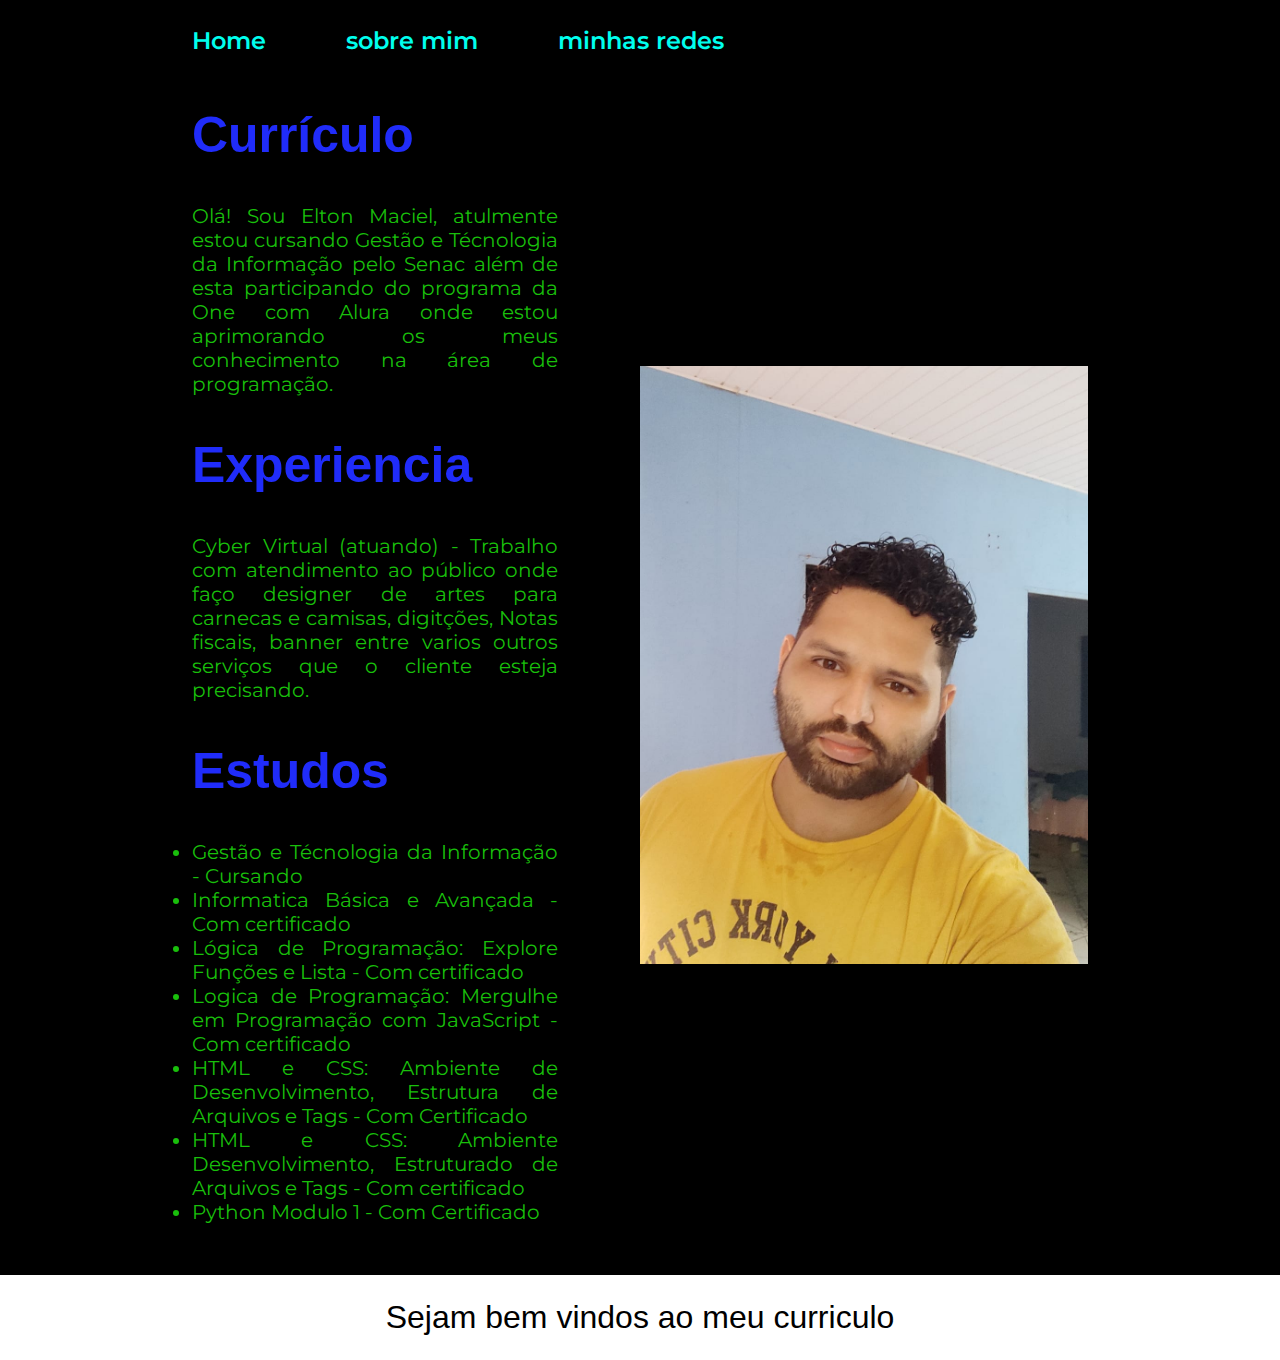
<file: index.html>
<!DOCTYPE html>
<html lang="pt-br">
<head>
    <meta charset="UTF-8">
    <meta http-equiv="X-UA-compatible" content="IE=edge">
    <meta name="viewport" content="width=device-width, initial-scale=1.0">
    <title>Portfolio</title>
    <link rel="stylesheet" href="./styles/style.css">
</head>
<body>
    <header class="cabecalho">
        <nav class="cabecalho__menu">
            <a class="cabecalho__menu__links" href="index.html">Home</a>
            <a class="cabecalho__menu__links" href="newPaste.html">sobre mim</a>
            <a class="cabecalho__menu__links" href="about.html">minhas redes</a>
        </nav>
    
    </header>
    <main class="apresentacao">
        <section class="apresentacao__conteudo"> 
            <h1 class="apresentacao__conteudo__titulo">Currículo</h1>
            <p class="apresentacao__conteudo__texto"> Olá! Sou Elton Maciel, atulmente estou cursando Gestão e Técnologia da Informação pelo Senac além de esta participando do programa da One com Alura onde estou aprimorando os meus conhecimento na área de programação.</p>
            
            <h2 class="apresentacao__conteudo__titulo">Experiencia</h2>
            <p class="apresentacao__conteudo__texto"> Cyber Virtual (atuando) - Trabalho com atendimento ao público onde faço designer de artes para carnecas e camisas, digitções, Notas fiscais, banner entre varios outros serviços que o cliente esteja precisando.
      
            <div:hover class="apresentacao__link">
                <h2 class="apresentacao__conteudo__titulo" > Estudos</h2>
                <ul class="apresentacao__conteudo__texto">
                    <li>Gestão e Técnologia da Informação - Cursando</li>
                    <li>Informatica Básica e Avançada - Com certificado</li>
                    <li>Lógica de Programação: Explore Funções e Lista - Com certificado</li>
                    <li>Logica de Programação: Mergulhe em Programação com JavaScript - Com certificado</li>
                    <li>HTML e CSS: Ambiente de Desenvolvimento, Estrutura de Arquivos e Tags - Com Certificado</li>
                    <li>HTML e CSS: Ambiente Desenvolvimento, Estruturado de Arquivos e Tags - Com certificado</li>
                    <li>Python Modulo 1 - Com Certificado</li>
                </ul>
            </div> 
        </section>
        <img class="apresentacao__imagem" src="./assets/foto.png" alt="programando">
    </main>
    <footer class="rodape">Sejam bem vindos ao meu curriculo</footer>
</body>
</html>
</file>
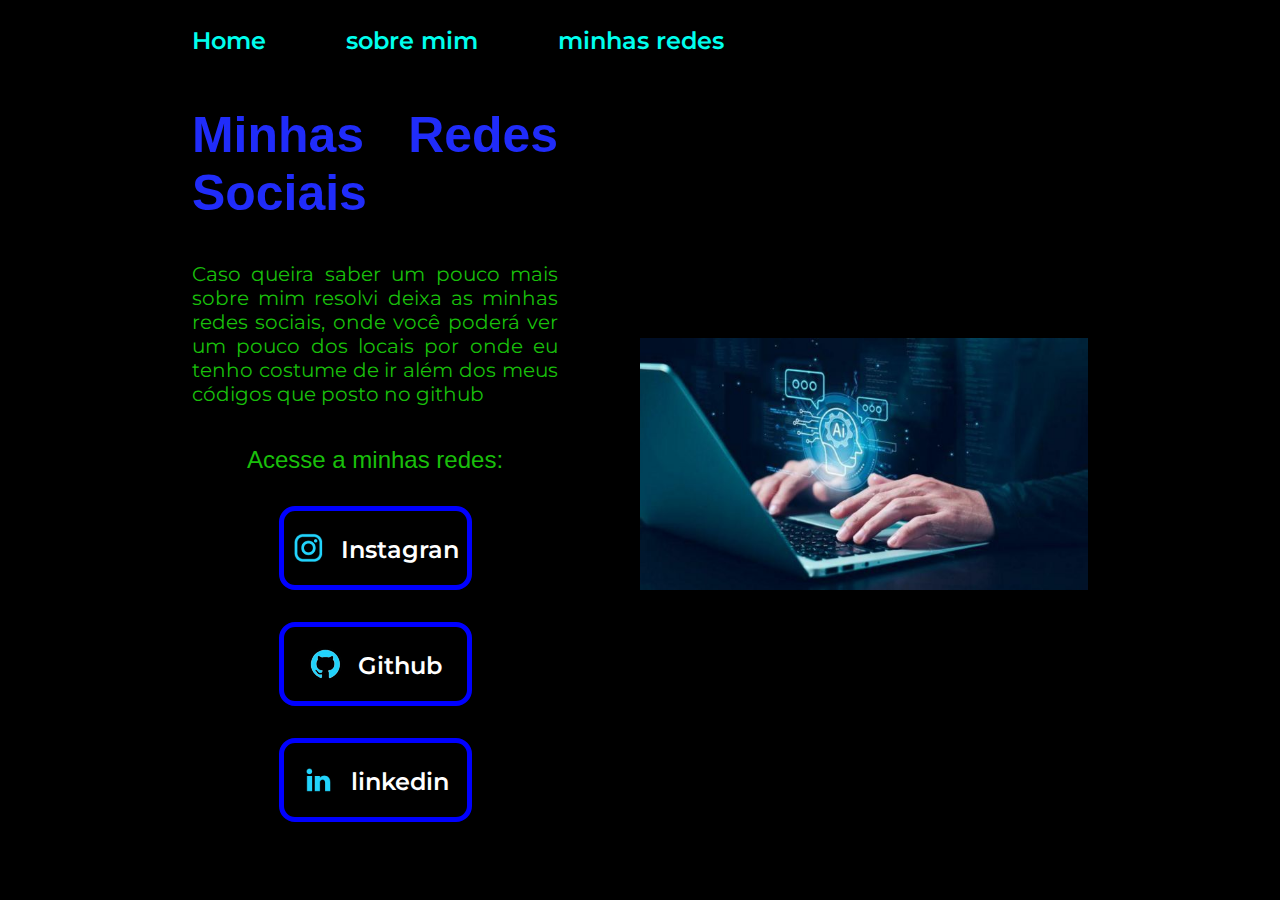
<file: about.html>
<!DOCTYPE html>
<html lang="pt-br">
<head>
    <meta charset="UTF-8">
    <meta http-equiv="X-UA-compatible" content="IE=edge">
    <meta name="viewport" content="width=device-width, initial-scale=1.0">
    <title>curriculo</title>
    <link rel="stylesheet" href="./styles/style.css">
</head>
<body>
    <header class="cabecalho">
        <nav class="cabecalho__menu">
            <a class="cabecalho__menu__links" href="index.html">Home</a>
            <a class="cabecalho__menu__links" href="newPaste.html">sobre mim</a>
            <a class="cabecalho__menu__links" href="about.html">minhas redes</a>
        </nav>
    
    </header>
    <main class="apresentacao">
        <section class="apresentacao__conteudo"> 
            <h1 class="apresentacao__conteudo__titulo">Minhas Redes Sociais</h1>
            <p class="apresentacao__conteudo__texto"> Caso queira saber um pouco mais sobre mim resolvi deixa as minhas redes sociais, onde você poderá ver um pouco dos locais por onde eu tenho costume de ir além dos meus códigos que posto no github </p>            
            <div:hover class="apresentacao__link">
                <h2 class="apresentacao__link__subtitulo">Acesse a minhas redes:</h2>
                <a class="apresentacao__link__navegacao" href="https://instagram.com/eltontylerdk/">
                    <img src="./assets/instagram.png">
                    Instagran
                </a>
                <a class="apresentacao__link__navegacao" href="https://github.com/Eltontyler">
                    <img src="./assets/github.png">
                    Github
                </a>
                <a class="apresentacao__link__navegacao" href="https://www.linkedin.com/in/eltonmaciel/">
                    <img src="./assets/linkedin.png">
                    linkedin
                </a>
            </div> 
        </section>
        <img class="apresentacao__imagem" src="./assets/imagem.jpg" alt="programando">
    </main>
    <footer></footer>
</body>
</html>
</file>
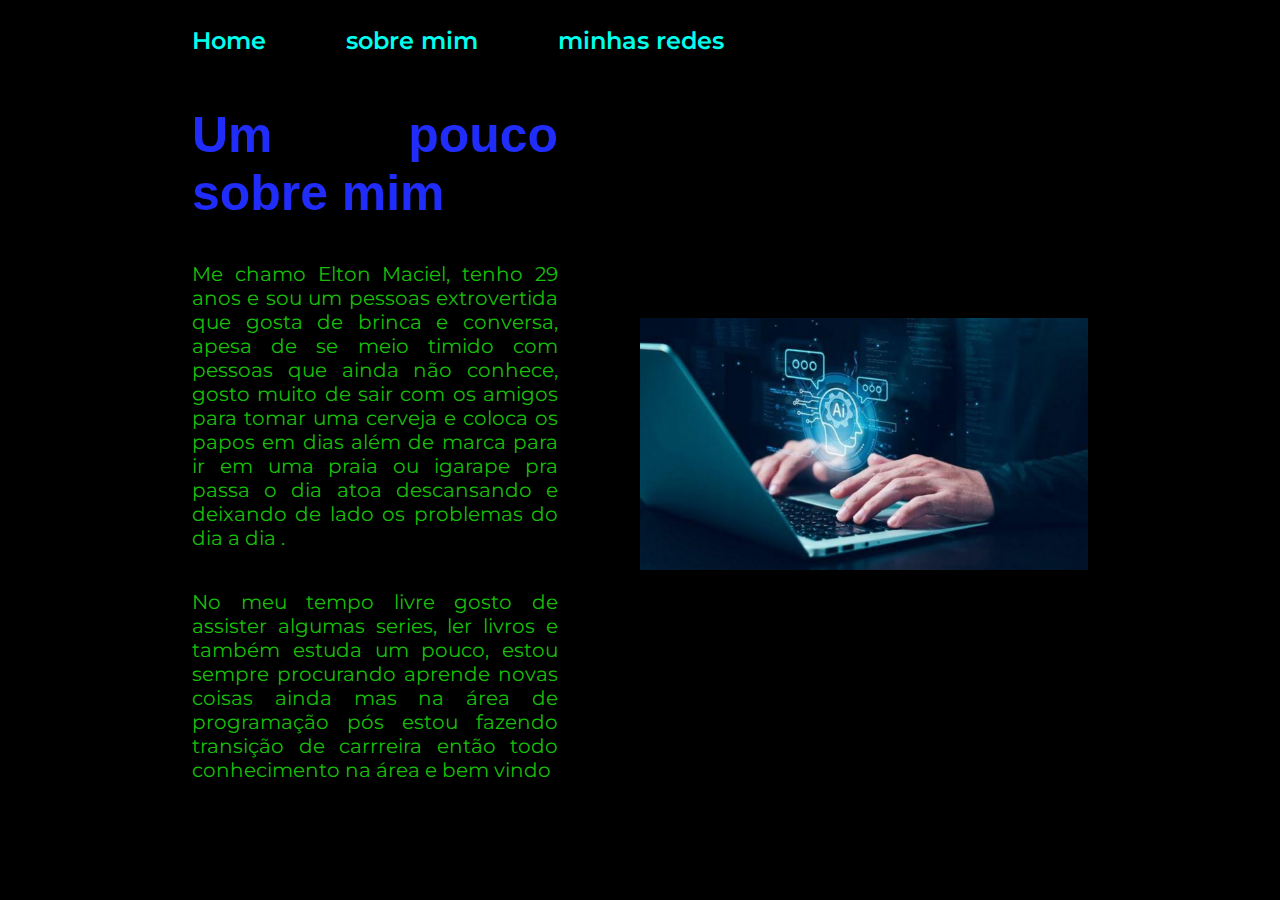
<file: newPaste.html>
<!DOCTYPE html>
<html lang="pt-br">
<head>
    <meta charset="UTF-8">
    <meta http-equiv="X-UA-compatible" content="IE=edge">
    <meta name="viewport" content="width=device-width, initial-scale=1.0">
    <title>Portfolio</title>
    <link rel="stylesheet" href="./styles/style.css">
<body>
    <header class="cabecalho">
        <nav class="cabecalho__menu">
            <a class="cabecalho__menu__links" href="index.html">Home</a>
            <a class="cabecalho__menu__links" href="newPaste.html">sobre mim</a>
            <a class="cabecalho__menu__links" href="about.html">minhas redes</a>
        </nav>
    
    </header>
    <main class="apresentacao">
        <section class="apresentacao__conteudo"> 
            <h1 class="apresentacao__conteudo__titulo">Um pouco sobre mim</h1>
            <p class="apresentacao__conteudo__texto"> Me chamo Elton Maciel, tenho 29 anos e sou um pessoas extrovertida que gosta de brinca e conversa, apesa de se meio timido com pessoas que ainda não conhece, gosto muito de sair com os amigos para tomar uma cerveja e coloca os papos em dias além de marca para ir em uma praia ou igarape pra passa o dia atoa descansando e deixando de lado os problemas do dia a dia .</p>
            <p class="apresentacao__conteudo__texto"> No meu tempo livre gosto de assister algumas series, ler livros e também estuda um pouco, estou sempre procurando aprende novas coisas ainda mas na área de programação pós estou fazendo transição de carrreira então todo conhecimento na área e bem vindo</p>
        </section>
        <img class="apresentacao__imagem" src="./assets/imagem.jpg" alt="programando">
    </main>
    <footer></footer>
</body>
</html>
</file>
<file: styles/style.css>
@import url('https://fonts.googleapis.com/css2?family=Krona+One&family=Montserrat:wght@400;600&display=swap');
:root {
    --cor--primaria: black;
    --cor--segundaria: #202CFA;
    --cor--tercearia: #19BF0B;
    --cor--rodape: black;
    --cor--bordas: solid blue;
    --cor--bordas2: solid red;
    --cor--link2: rgb(0, 255, 238);
    --cor--cabecalhoMenu: rgb(0, 255, 238);
    --cor--link:white;
    --cor--rodapeFundo:white;

}

* {
    margin: 0;
    padding: 0;
}


body {

    box-sizing: border-box;
    background-color: var( --cor--primaria);
    color:var(--cor--tercearia);
}

.cabecalho {
    padding: 2% 0% 0% 15%;
}

.cabecalho__menu {
    display: flex;
    gap: 80px;
}

.cabecalho__menu__links {
    font-family: 'Montserrat', sans-serif;
    font-size: 1.5rem;
    font-weight: 600;
    color:var(--cor--cabecalhoMenu);
    text-decoration: none;
}

.apresentacao {
    padding:  4% 15%;
    display: flex;
    align-items: center;
    justify-content: space-between;
    gap:82px;
    
}

.apresentacao__conteudo {
    width: 50%;
    display: flex;
    flex-direction: column;
    gap: 40px;

}

.apresentacao__conteudo__titulo {
    color:var(--cor--segundaria);
    text-align: justify;
    font-size: 3.12rem;
    font-family: 'Krona+One', sans-serif 
    
    
}


.apresentacao__conteudo__texto {
    text-align: justify;
    font-size: 1.25rem;
    font-family: 'Montserrat', sans-serif
}


.apresentacao__link {
    display: flex;
    flex-direction: column;
    justify-content: space-between;
    align-items: center;
    gap: 32px;
}

.apresentacao__link__subtitulo{
    font-family:'Krona+One', sans-serif ;
    font-weight: 400;
    font-size: 1.5rem;
}

.apresentacao__link__navegacao {
    display: flex;
    justify-content: center;
    align-items: flex-end;
    gap: 16px;
    border: 5px var(--cor--bordas);
    width: 50%;
    text-align: center;
    border-radius: 16px;
    font-size: 1.5rem;
    font-weight: 600;
    padding: 21.0px 0;
    text-decoration: none;
    color: var(--cor--link);
    font-family: 'Montserrat', sans-serif
   
}

.apresentacao__link__navegacao:hover {
    background-color: #272727;
    font-family: 'arial', sans-serif;
    border: 5px var(--cor--bordas2);
    color: var(--cor--link2);
}

.apresentacao__imagem {
    width: 50%;
}
.rodape {
    padding: 24px;
    color: var(--cor--rodape);
    background-color:var(--cor--rodapeFundo);
    text-align: center;
    font-family: 'arial', sans-serif;
    font-size: 2.0rem;
    font-weight: 400;
}

@media (max-width: 1200px) {

    .cavecalho {
        padding: 10%;
    }

    .cabecalho__menu {
        justify-content: center;
    }
    .apresentacao {
        flex-direction: column-reverse;
    }

    .apresentacao__conteudo {
        width: auto;
    }

    .presentacao__link__navegacao:hover {
    background-color: #272727;
    font-family: 'arial', sans-serif;
    border: 5px var(--cor--bordas2);
    color: var(--cor--link2);
}

}
</file>
